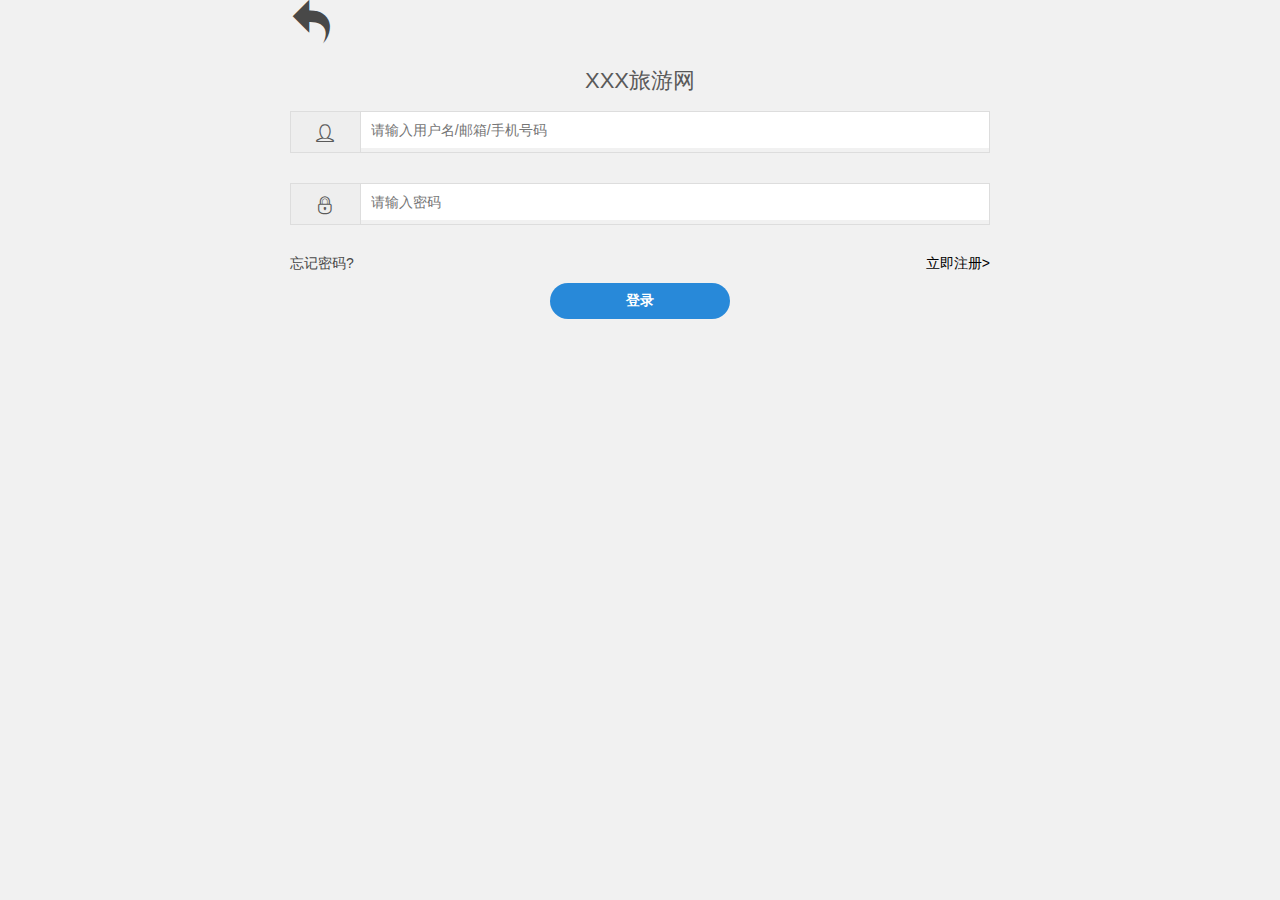
<file: ITCat/ITCat/Account/Login/Login.html>
﻿
<!DOCTYPE html>

<html xmlns="http://www.w3.org/1999/xhtml">
<head>
    <meta http-equiv="Content-Type" content="text/html; charset=utf-8" />
    <meta name="viewport" content="width=device-width,initial-scale=1,user-scalable=0" />
    <title>登录</title>
    <link href="../../Public/css/public.css" rel="stylesheet" />
    <link href="../../Public/icomoon/fontIconStyle.css" rel="stylesheet" />
    <link href="css/login.css" rel="stylesheet" />
</head>
<body>

    <form id="frmMain">
        <div class="login">
            <div class="login-wrap">
                <div class="return"><a class="icon-undo2" href="../../Index/index.aspx"></a></div>
                <div class="hd">XXX旅游网</div>
                <div class="login-content">
                    <div class="item clearfix">
                        <i class="ico icon-user4"></i>
                        <input type="text" id="txtLoginName" class="fm-text" name="txtLoginName" tabindex="1" placeholder="请输入用户名/邮箱/手机号码" value="" />
                    </div>

                    <div class="item clearfix">
                        <i class="ico icon-lock2"></i>
                        <input type="password" id="txtLoginPassword" class="fm-text" name="txtLoginPassword" tabindex="2" placeholder="请输入密码" value="" />
                    </div>
                </div>
                <div class="login-auto clearfix">
                    <div class="fl">
                        <a href="#">忘记密码?</a>
                    </div>
                    <div class="fr">
                        <a href="../Register/Register.html">立即注册></a>
                    </div>

                </div>
                <div class="login-submit">
                    <a class="fm-button fm-submit" id="btn-login">登录</a>
                </div>
            </div>
            <div id="tip"></div>
        </div>
    </form>
    <script src="../../Public/js/jquery-2.2.3.min.js"></script>
    <script src="js/login.js"></script>
</body>
</html>
</file>
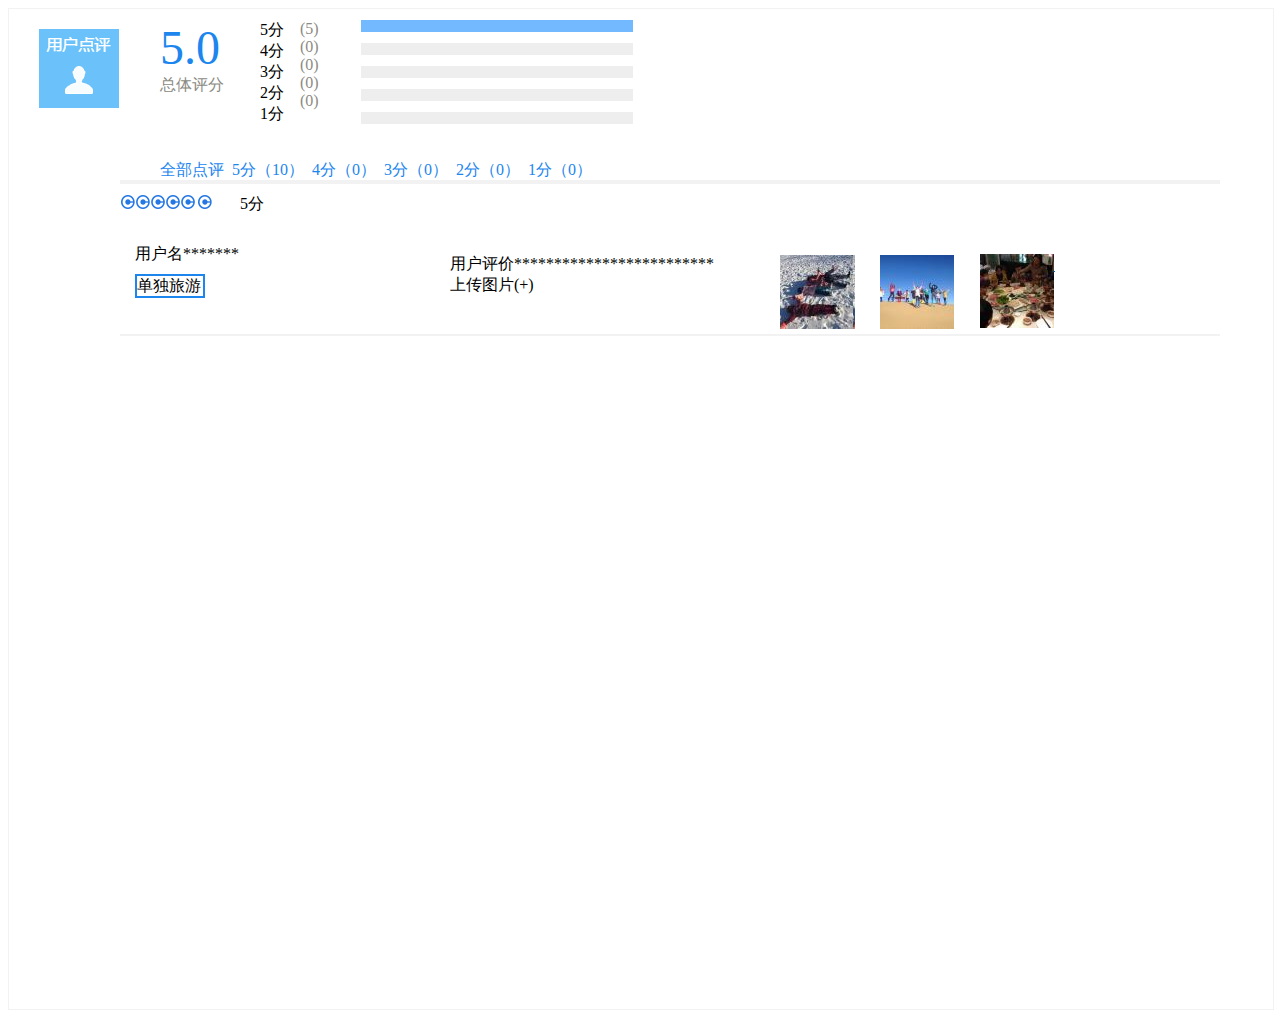
<file: ITCat/ITCat/Account/Rated/Rated.html>
﻿<!DOCTYPE html>
<html>
<head>
<meta http-equiv="Content-Type" content="text/html; charset=utf-8"/>
    <title></title>
    <link href="css/Rated.css" rel="stylesheet" />
	<meta charset="utf-8" />
</head>
<body>
           <form id="form1">

            <div class="heard">

                <div class="Aa"></div>
                <div class="Ab">
                    <p1>5.0</p1><br>
                    <p2>总体评分</p2>
                </div>
                <div class="Ac">
                    5分<br>
                    4分<br>
                    3分<br>
                    2分<br>
                    1分<br>
                </div>
                <div class="Ad">
                    (5)<br>
                    (0)<br>
                    (0)<br>
                    (0)<br>
                    (0)<br>
                </div>
                <div class="Ae"></div>
                <div class="Af">
                    全部点评&nbsp;&nbsp;5分（10）&nbsp;&nbsp;4分（0）&nbsp;&nbsp;3分（0）&nbsp;&nbsp;2分（0）&nbsp;&nbsp;1分（0）
                </div>
                <div class="Ag"></div>
                <div class="Ai">
                    <div class="img"></div>
                    <div class="bb">5分</div>
                    <div class="ba">单独旅游</div>
                    <div class="bc">用户名*******</div>
                    <div class="be">
                        用户评价*************************<br>
                        上传图片(+)
                    </div>
                    <div class="bd"></div>
                    <div class="bf"></div>
                    <div class="bg"></div>
                </div>
                <div class="Ai"></div>
            </div>
        </form>
    </body>
</html>
</file>
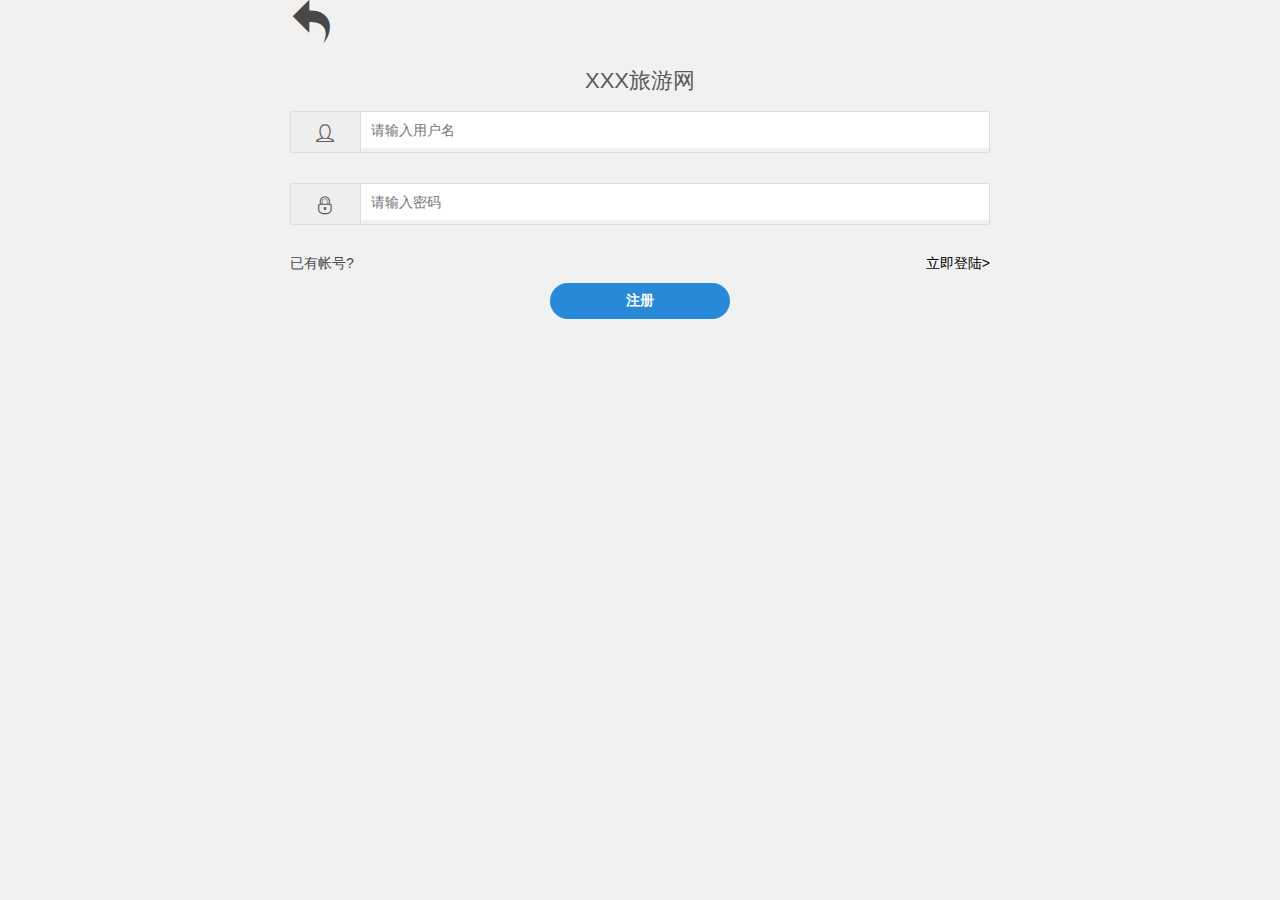
<file: ITCat/ITCat/Account/Register/Register.html>
﻿
<!DOCTYPE html>
<html xmlns="http://www.w3.org/1999/xhtml">
<head>
    <meta http-equiv="Content-Type" content="text/html; charset=utf-8" />
    <meta name="viewport" content="width=device-width,initial-scale=1,user-scalable=0" />
    <title>注册</title>
    <link href="../../Public/css/public.css" rel="stylesheet" />
    <link href="../../Public/icomoon/fontIconStyle.css" rel="stylesheet" />
    <link href="css/Register.css" rel="stylesheet" />
</head>
<body>
    <form id="frmMain">
        <div class="register">
            <div class="register-wrap">
                <div class="return"><a class="icon-undo2" href="../../Index/index.aspx"></a></div>
                <div class="hd">XXX旅游网</div>
                <div class="register-content">
                    <div class="item clearfix">
                        <i class="ico icon-user4"></i>
                        <input type="text" id="txtregisterName" class="fm-text" name="txtregisterName" tabindex="1" placeholder="请输入用户名" value="" />
                    </div>
                    <div class="item clearfix">
                        <i class="ico icon-lock2"></i>
                        <input type="password" id="txtregisterPassword" class="fm-text" name="txtregisterPassword" tabindex="2" placeholder="请输入密码" value="" />
                    </div>
                </div>
                <div class="register-auto clearfix">
                    <div class="fl">
                        <a href="../Login/login.html">已有帐号?</a>
                    </div>
                    <div class="fr">
                        <a href="../Login/login.html">立即登陆></a>
                    </div>
                </div>
                <div class="register-submit">
                    <a class="fm-button fm-submit" id="btn-register">注册</a>
                </div>
            </div>
            <div id="tip"></div>
        </div>
    </form>
    <script src="../../Public/js/jquery-2.2.3.min.js"></script>
    <script src="js/register.js"></script>
</body>
</html>
</file>
<file: ITCat/ITCat/Public/css/public.css>
﻿*
{
    position: relative;
    box-sizing: border-box;
    -moz-box-sizing: border-box;
    -webkit-box-sizing: border-box;
}

* html div, ul
{
    margin: 0;
    display: block;
}

body, div, dl, dt, dd, ul, ol, li, h1, h2, h3, h4, h5, h6, pre, form, fieldset, input, textarea, p, blockquote, th, td
{
    margin: 0;
    padding: 0;
}

a, body, div, form, html, li, ol, span, ul
{
    margin: 0;
    padding: 0;
    border: 0;
    vertical-align: baseline;
}

address, caption, cite, code, dfn, em, i, th, var, b
{
    font-style: normal;
    font-weight: normal;
}

ul, li
{
    list-style: none;
}

body, button, input, select, textarea
{
    font: 62.5% "\5FAE\8F6F\96C5\9ED1","Microsoft Yahei","Hiragino Sans GB",tahoma,arial,"\5B8B\4F53";
    overflow-x: hidden;
    -webkit-font-smoothing: antialiased !important; /*文字抗锯齿变得平滑*/
    color: #5a5a5a;
}

html, body
{
    background-color: #f1f1f1;
    /*rem是相对于根元素，即html中设定的字体大小*/
    /*font-size:100%;/*页面字体将是以16px为基准*/
    font-size: 62.5%; /*页面字体将是以10px为基准*/
    /*10 ÷ 16 × 100% = 62.5%*/
    width: 100%;
    height: 62.5%;
    margin: 0 auto;
    max-width: 720px;
    /*//防止用户复制和保存图片*/
    -webkit-touch-callout: none;
    -webkit-text-size-adjust: none;
}

a
{
    text-decoration: none;
    cursor: pointer;
}
    /**
a:hover
{
	text-decoration:underline;
	cursor:pointer;
	-o-transition: color 0.25s ease-in;
    -webkit-transition: color 0.25s ease-in;
    -moz-transition: color 0.25s ease-in;
    transition: color 0.25s ease-in;
    color:#7ed1e8;
}
**/
    a, a:link, a:visited, a:hover
    {
        color: #484848;
    }

h2
{
    font-size: 16px;
    font-weight: normal;
}

img
{
    border: 0;
}

p
{
    word-wrap: break-word;
}

.column
{
    float: left;
}

.full
{
    width: 100%;
}

.half
{
    width: 50%;
}

.third
{
    width: 30%;
}

.w70
{
    width: 70px;
}

.dot_line
{
    border-top: 1px dashed #cccccc;
    height: 1px;
    overflow: hidden;
}

.line
{
    border-top: 1px solid #cccccc;
    height: 1px;
    overflow: hidden;
}

.eighty_percent
{
    width: 80%;
}

.hide
{
    display: none;
}

.w
{
    margin: 0 auto;
    padding: 0px;
    width: 1200px;
    clear: both;
}

.w1000
{
    margin: 0 auto;
    padding: 0px;
    width: 1000px;
    clear: both;
    position: relative;
}

.red
{
    font-family: "宋体";
    margin-right: 5px;
    font-weight: normal;
    color: #F00;
}

.formrow
{
    padding-top: 10px;
    height: 58px;
    line-height: 34px;
    clear: both;
}

.normalField
{
    width: 300px;
    font-size: 12px;
    min-height: 25px;
}

.tipArea
{
    width: auto;
    min-height: 27px;
    _height: 27px;
    line-height: 27px;
    vertical-align: middle;
    font-family: Arial,宋体;
    font-size: 12px;
    margin-left: 12px;
}

.form_caption
{
    width: 200px;
    height: 58px;
    line-height: 34px;
    vertical-align: middle;
    font-size: 14px;
    color: #333;
    text-align: right;
}

.form_element
{
    height: 22px;
    line-height: 22px;
}

input, textarea
{
    color: #333;
    padding: 3px 2px 1px;
    resize: none;
}

.clr
{
    overflow: hidden;
    visibility: hidden;
    display: block;
    font-size: 0;
    content: " ";
    width: 0;
    height: 0;
    clear: both;
}

.clearfix:after
{
    content: ".";
    display: block;
    height: 0;
    clear: both;
    visibility: hidden;
}

.h6
{
    height: 6px;
    clear: both;
}

.h10
{
    height: 10px;
    _display: inline-block;
    clear: both;
}

.h16
{
    height: 16px;
    clear: both;
    _display: inline-block;
}

.h20
{
    height: 20px;
    overflow: hidden;
    clear: both;
}

.h30
{
    height: 30px;
    overflow: hidden;
    clear: both;
}

.h40
{
    height: 40px;
    overflow: hidden;
    clear: both;
}

.fr
{
    float: right;
}

.fl
{
    float: left;
}

.note
{
    padding: 15px;
    background-color: #FFFFE5;
    border: solid 1px #CCC;
    margin: 20px;
    color: #666;
    font-size: 14px;
}

    .note h2
    {
        color: #66bcec;
    }

    .note p
    {
        line-height: 24px;
        font-size: 14px;
    }

    .note i
    {
        vertical-align: middle;
    }

    .note .ex-content
    {
        margin-left: 2em;
    }

.ellipsis
{
    overflow: hidden;
    white-space: nowrap;
    text-overflow: ellipsis;
}

.mb20
{
    margin-bottom: 20px;
}
</file>
<file: ITCat/ITCat/Public/icomoon/fontIconStyle.css>
@font-face {
	font-family: 'icomoon';
	src:url('fonts/icomoon.eot?ovdqfx');
	src:url('fonts/icomoon.eot?#iefixovdqfx') format('embedded-opentype'),
		url('fonts/icomoon.woff?ovdqfx') format('woff'),
		url('fonts/icomoon.ttf?ovdqfx') format('truetype'),
		url('fonts/icomoon.svg?ovdqfx#icomoon') format('svg');
	font-weight: normal;
	font-style: normal;
}

[class^="icon-"], [class*=" icon-"] {
	font-family: 'icomoon';
	speak: none;
	font-style: normal;
	font-weight: normal;
	font-variant: normal;
	text-transform: none;
	/* Better Font Rendering =========== */
	-webkit-font-smoothing: antialiased;
	-moz-osx-font-smoothing: grayscale;
}

.icon-download:before {
	content: "\e600";
}

.icon-chat:before {
	content: "\e601";
}

.icon-archive:before {
	content: "\e602";
}

.icon-user:before {
	content: "\e603";
}

.icon-users:before {
	content: "\e604";
}

.icon-archive2:before {
	content: "\e605";
}

.icon-earth:before {
	content: "\e606";
}

.icon-location:before {
	content: "\e607";
}

.icon-contract:before {
	content: "\e608";
}

.icon-mobile:before {
	content: "\e609";
}

.icon-screen:before {
	content: "\e60a";
}

.icon-mail:before {
	content: "\e60b";
}

.icon-support:before {
	content: "\e60c";
}

.icon-help:before {
	content: "\e60d";
}

.icon-videos:before {
	content: "\e60e";
}

.icon-pictures:before {
	content: "\e60f";
}

.icon-link:before {
	content: "\e610";
}

.icon-search:before {
	content: "\e611";
}

.icon-cog:before {
	content: "\e612";
}

.icon-trashcan:before {
	content: "\e613";
}

.icon-pencil:before {
	content: "\e614";
}

.icon-info:before {
	content: "\e615";
}

.icon-article:before {
	content: "\e616";
}

.icon-clock:before {
	content: "\e617";
}

.icon-photoshop:before {
	content: "\e883";
}

.icon-illustrator:before {
	content: "\e884";
}

.icon-star:before {
	content: "\e885";
}

.icon-heart:before {
	content: "\e886";
}

.icon-bookmark:before {
	content: "\e887";
}

.icon-file:before {
	content: "\e888";
}

.icon-feed:before {
	content: "\e889";
}

.icon-locked:before {
	content: "\e88a";
}

.icon-unlocked:before {
	content: "\e88b";
}

.icon-refresh:before {
	content: "\e88c";
}

.icon-list:before {
	content: "\e88d";
}

.icon-share:before {
	content: "\e88e";
}

.icon-archive3:before {
	content: "\e88f";
}

.icon-images:before {
	content: "\e890";
}

.icon-images2:before {
	content: "\e891";
}

.icon-pencil3:before {
	content: "\e892";
}

.icon-home:before {
	content: "\e618";
}

.icon-home2:before {
	content: "\e619";
}

.icon-home3:before {
	content: "\e61a";
}

.icon-office:before {
	content: "\e61b";
}

.icon-newspaper:before {
	content: "\e61c";
}

.icon-pencil4:before {
	content: "\e61d";
}

.icon-pencil2:before {
	content: "\e61e";
}

.icon-quill:before {
	content: "\e61f";
}

.icon-pen:before {
	content: "\e620";
}

.icon-blog:before {
	content: "\e621";
}

.icon-eyedropper:before {
	content: "\e622";
}

.icon-droplet:before {
	content: "\e623";
}

.icon-paint-format:before {
	content: "\e624";
}

.icon-image:before {
	content: "\e625";
}

.icon-images3:before {
	content: "\e626";
}

.icon-camera:before {
	content: "\e627";
}

.icon-headphones:before {
	content: "\e628";
}

.icon-music:before {
	content: "\e629";
}

.icon-play:before {
	content: "\e62a";
}

.icon-film:before {
	content: "\e62b";
}

.icon-video-camera:before {
	content: "\e62c";
}

.icon-dice:before {
	content: "\e62d";
}

.icon-pacman:before {
	content: "\e62e";
}

.icon-spades:before {
	content: "\e62f";
}

.icon-clubs:before {
	content: "\e630";
}

.icon-diamonds:before {
	content: "\e631";
}

.icon-bullhorn:before {
	content: "\e632";
}

.icon-connection:before {
	content: "\e633";
}

.icon-podcast:before {
	content: "\e634";
}

.icon-feed5:before {
	content: "\e635";
}

.icon-mic:before {
	content: "\e636";
}

.icon-book:before {
	content: "\e637";
}

.icon-books:before {
	content: "\e638";
}

.icon-library:before {
	content: "\e639";
}

.icon-file-text:before {
	content: "\e63a";
}

.icon-profile:before {
	content: "\e63b";
}

.icon-file-empty:before {
	content: "\e63c";
}

.icon-files-empty:before {
	content: "\e63d";
}

.icon-file-text2:before {
	content: "\e63e";
}

.icon-file-picture:before {
	content: "\e63f";
}

.icon-file-music:before {
	content: "\e640";
}

.icon-file-play:before {
	content: "\e641";
}

.icon-file-video:before {
	content: "\e642";
}

.icon-file-zip:before {
	content: "\e643";
}

.icon-copy:before {
	content: "\e644";
}

.icon-paste:before {
	content: "\e645";
}

.icon-stack:before {
	content: "\e646";
}

.icon-folder:before {
	content: "\e647";
}

.icon-folder-open:before {
	content: "\e648";
}

.icon-folder-plus:before {
	content: "\e649";
}

.icon-folder-minus:before {
	content: "\e64a";
}

.icon-folder-download:before {
	content: "\e64b";
}

.icon-folder-upload:before {
	content: "\e64c";
}

.icon-price-tag:before {
	content: "\e64d";
}

.icon-price-tags:before {
	content: "\e64e";
}

.icon-barcode:before {
	content: "\e64f";
}

.icon-qrcode:before {
	content: "\e650";
}

.icon-ticket:before {
	content: "\e651";
}

.icon-cart:before {
	content: "\e652";
}

.icon-coin-dollar:before {
	content: "\e653";
}

.icon-coin-euro:before {
	content: "\e654";
}

.icon-coin-pound:before {
	content: "\e655";
}

.icon-coin-yen:before {
	content: "\e656";
}

.icon-credit-card:before {
	content: "\e657";
}

.icon-calculator:before {
	content: "\e658";
}

.icon-lifebuoy:before {
	content: "\e659";
}

.icon-phone:before {
	content: "\e65a";
}

.icon-phone-hang-up:before {
	content: "\e65b";
}

.icon-address-book:before {
	content: "\e65c";
}

.icon-envelop:before {
	content: "\e65d";
}

.icon-pushpin:before {
	content: "\e65e";
}

.icon-location3:before {
	content: "\e65f";
}

.icon-location2:before {
	content: "\e660";
}

.icon-compass:before {
	content: "\e661";
}

.icon-compass2:before {
	content: "\e662";
}

.icon-map:before {
	content: "\e663";
}

.icon-map2:before {
	content: "\e664";
}

.icon-history:before {
	content: "\e665";
}

.icon-clock3:before {
	content: "\e666";
}

.icon-clock2:before {
	content: "\e667";
}

.icon-alarm:before {
	content: "\e668";
}

.icon-bell:before {
	content: "\e669";
}

.icon-stopwatch:before {
	content: "\e66a";
}

.icon-calendar:before {
	content: "\e66b";
}

.icon-printer:before {
	content: "\e66c";
}

.icon-keyboard:before {
	content: "\e66d";
}

.icon-display:before {
	content: "\e66e";
}

.icon-laptop:before {
	content: "\e66f";
}

.icon-mobile3:before {
	content: "\e670";
}

.icon-mobile2:before {
	content: "\e671";
}

.icon-tablet:before {
	content: "\e672";
}

.icon-tv:before {
	content: "\e673";
}

.icon-drawer:before {
	content: "\e674";
}

.icon-drawer2:before {
	content: "\e675";
}

.icon-box-add:before {
	content: "\e676";
}

.icon-box-remove:before {
	content: "\e677";
}

.icon-download4:before {
	content: "\e678";
}

.icon-upload:before {
	content: "\e679";
}

.icon-floppy-disk:before {
	content: "\e67a";
}

.icon-drive:before {
	content: "\e67b";
}

.icon-database:before {
	content: "\e67c";
}

.icon-undo:before {
	content: "\e67d";
}

.icon-redo:before {
	content: "\e67e";
}

.icon-undo2:before {
	content: "\e67f";
}

.icon-redo2:before {
	content: "\e680";
}

.icon-forward:before {
	content: "\e681";
}

.icon-reply:before {
	content: "\e682";
}

.icon-bubble:before {
	content: "\e683";
}

.icon-bubbles:before {
	content: "\e684";
}

.icon-bubbles2:before {
	content: "\e685";
}

.icon-bubble2:before {
	content: "\e686";
}

.icon-bubbles3:before {
	content: "\e687";
}

.icon-bubbles4:before {
	content: "\e688";
}

.icon-user2:before {
	content: "\e689";
}

.icon-users2:before {
	content: "\e68a";
}

.icon-user-plus:before {
	content: "\e68b";
}

.icon-user-minus:before {
	content: "\e68c";
}

.icon-user-check:before {
	content: "\e68d";
}

.icon-user-tie:before {
	content: "\e68e";
}

.icon-quotes-left:before {
	content: "\e68f";
}

.icon-quotes-right:before {
	content: "\e690";
}

.icon-hour-glass:before {
	content: "\e691";
}

.icon-spinner:before {
	content: "\e692";
}

.icon-spinner2:before {
	content: "\e693";
}

.icon-spinner3:before {
	content: "\e694";
}

.icon-spinner4:before {
	content: "\e695";
}

.icon-spinner5:before {
	content: "\e696";
}

.icon-spinner6:before {
	content: "\e697";
}

.icon-spinner7:before {
	content: "\e698";
}

.icon-spinner8:before {
	content: "\e699";
}

.icon-spinner9:before {
	content: "\e69a";
}

.icon-spinner10:before {
	content: "\e69b";
}

.icon-spinner11:before {
	content: "\e69c";
}

.icon-binoculars:before {
	content: "\e69d";
}

.icon-search2:before {
	content: "\e69e";
}

.icon-zoom-in:before {
	content: "\e69f";
}

.icon-zoom-out:before {
	content: "\e6a0";
}

.icon-enlarge:before {
	content: "\e6a1";
}

.icon-shrink:before {
	content: "\e6a2";
}

.icon-enlarge2:before {
	content: "\e6a3";
}

.icon-shrink2:before {
	content: "\e6a4";
}

.icon-key:before {
	content: "\e6a5";
}

.icon-key2:before {
	content: "\e6a6";
}

.icon-lock:before {
	content: "\e6a7";
}

.icon-unlocked2:before {
	content: "\e6a8";
}

.icon-wrench:before {
	content: "\e6a9";
}

.icon-equalizer:before {
	content: "\e6aa";
}

.icon-equalizer2:before {
	content: "\e6ab";
}

.icon-cog2:before {
	content: "\e6ac";
}

.icon-cogs:before {
	content: "\e6ad";
}

.icon-hammer:before {
	content: "\e6ae";
}

.icon-magic-wand:before {
	content: "\e6af";
}

.icon-aid-kit:before {
	content: "\e6b0";
}

.icon-bug:before {
	content: "\e6b1";
}

.icon-pie-chart:before {
	content: "\e6b2";
}

.icon-stats-dots:before {
	content: "\e6b3";
}

.icon-stats-bars:before {
	content: "\e6b4";
}

.icon-stats-bars2:before {
	content: "\e6b5";
}

.icon-trophy:before {
	content: "\e6b6";
}

.icon-gift:before {
	content: "\e6b7";
}

.icon-glass:before {
	content: "\e6b8";
}

.icon-glass2:before {
	content: "\e6b9";
}

.icon-mug:before {
	content: "\e6ba";
}

.icon-spoon-knife:before {
	content: "\e6bb";
}

.icon-leaf:before {
	content: "\e6bc";
}

.icon-rocket:before {
	content: "\e6bd";
}

.icon-meter:before {
	content: "\e6be";
}

.icon-meter2:before {
	content: "\e6bf";
}

.icon-hammer2:before {
	content: "\e6c0";
}

.icon-fire:before {
	content: "\e6c1";
}

.icon-lab:before {
	content: "\e6c2";
}

.icon-magnet:before {
	content: "\e6c3";
}

.icon-bin:before {
	content: "\e6c4";
}

.icon-bin2:before {
	content: "\e6c5";
}

.icon-briefcase:before {
	content: "\e6c6";
}

.icon-airplane:before {
	content: "\e6c7";
}

.icon-truck:before {
	content: "\e6c8";
}

.icon-road:before {
	content: "\e6c9";
}

.icon-accessibility:before {
	content: "\e6ca";
}

.icon-target:before {
	content: "\e6cb";
}

.icon-shield:before {
	content: "\e6cc";
}

.icon-power:before {
	content: "\e6cd";
}

.icon-switch:before {
	content: "\e6ce";
}

.icon-power-cord:before {
	content: "\e6cf";
}

.icon-clipboard:before {
	content: "\e6d0";
}

.icon-list-numbered:before {
	content: "\e6d1";
}

.icon-list3:before {
	content: "\e6d2";
}

.icon-list2:before {
	content: "\e6d3";
}

.icon-tree:before {
	content: "\e6d4";
}

.icon-menu:before {
	content: "\e6d5";
}

.icon-menu2:before {
	content: "\e6d6";
}

.icon-menu3:before {
	content: "\e6d7";
}

.icon-menu4:before {
	content: "\e6d8";
}

.icon-cloud:before {
	content: "\e6d9";
}

.icon-cloud-download:before {
	content: "\e6da";
}

.icon-cloud-upload:before {
	content: "\e6db";
}

.icon-cloud-check:before {
	content: "\e6dc";
}

.icon-download2:before {
	content: "\e6dd";
}

.icon-upload2:before {
	content: "\e6de";
}

.icon-download3:before {
	content: "\e6df";
}

.icon-upload3:before {
	content: "\e6e0";
}

.icon-sphere:before {
	content: "\e6e1";
}

.icon-earth2:before {
	content: "\e6e2";
}

.icon-link2:before {
	content: "\e6e3";
}

.icon-flag:before {
	content: "\e6e4";
}

.icon-attachment:before {
	content: "\e6e5";
}

.icon-eye:before {
	content: "\e6e6";
}

.icon-eye-plus:before {
	content: "\e6e7";
}

.icon-eye-minus:before {
	content: "\e6e8";
}

.icon-eye-blocked:before {
	content: "\e6e9";
}

.icon-bookmark2:before {
	content: "\e6ea";
}

.icon-bookmarks:before {
	content: "\e6eb";
}

.icon-sun:before {
	content: "\e6ec";
}

.icon-contrast:before {
	content: "\e6ed";
}

.icon-brightness-contrast:before {
	content: "\e6ee";
}

.icon-star-empty:before {
	content: "\e6ef";
}

.icon-star-half:before {
	content: "\e6f0";
}

.icon-star-full:before {
	content: "\e6f1";
}

.icon-heart2:before {
	content: "\e6f2";
}

.icon-heart-broken:before {
	content: "\e6f3";
}

.icon-man:before {
	content: "\e6f4";
}

.icon-woman:before {
	content: "\e6f5";
}

.icon-man-woman:before {
	content: "\e6f6";
}

.icon-happy:before {
	content: "\e6f7";
}

.icon-happy2:before {
	content: "\e6f8";
}

.icon-smile:before {
	content: "\e6f9";
}

.icon-smile2:before {
	content: "\e6fa";
}

.icon-tongue:before {
	content: "\e6fb";
}

.icon-tongue2:before {
	content: "\e6fc";
}

.icon-sad:before {
	content: "\e6fd";
}

.icon-sad2:before {
	content: "\e6fe";
}

.icon-wink:before {
	content: "\e6ff";
}

.icon-wink2:before {
	content: "\e700";
}

.icon-grin:before {
	content: "\e701";
}

.icon-grin2:before {
	content: "\e702";
}

.icon-cool:before {
	content: "\e703";
}

.icon-cool2:before {
	content: "\e704";
}

.icon-angry:before {
	content: "\e705";
}

.icon-angry2:before {
	content: "\e706";
}

.icon-evil:before {
	content: "\e707";
}

.icon-evil2:before {
	content: "\e708";
}

.icon-shocked:before {
	content: "\e709";
}

.icon-shocked2:before {
	content: "\e70a";
}

.icon-baffled:before {
	content: "\e70b";
}

.icon-baffled2:before {
	content: "\e70c";
}

.icon-confused:before {
	content: "\e70d";
}

.icon-confused2:before {
	content: "\e70e";
}

.icon-neutral:before {
	content: "\e70f";
}

.icon-neutral2:before {
	content: "\e710";
}

.icon-hipster:before {
	content: "\e711";
}

.icon-hipster2:before {
	content: "\e712";
}

.icon-wondering:before {
	content: "\e713";
}

.icon-wondering2:before {
	content: "\e714";
}

.icon-sleepy:before {
	content: "\e715";
}

.icon-sleepy2:before {
	content: "\e716";
}

.icon-frustrated:before {
	content: "\e717";
}

.icon-frustrated2:before {
	content: "\e718";
}

.icon-crying:before {
	content: "\e719";
}

.icon-crying2:before {
	content: "\e71a";
}

.icon-point-up:before {
	content: "\e71b";
}

.icon-point-right:before {
	content: "\e71c";
}

.icon-point-down:before {
	content: "\e71d";
}

.icon-point-left:before {
	content: "\e71e";
}

.icon-warning:before {
	content: "\e71f";
}

.icon-notification:before {
	content: "\e720";
}

.icon-question:before {
	content: "\e721";
}

.icon-plus:before {
	content: "\e722";
}

.icon-minus:before {
	content: "\e723";
}

.icon-info2:before {
	content: "\e724";
}

.icon-cancel-circle:before {
	content: "\e725";
}

.icon-blocked:before {
	content: "\e726";
}

.icon-cross:before {
	content: "\e727";
}

.icon-checkmark:before {
	content: "\e728";
}

.icon-checkmark2:before {
	content: "\e729";
}

.icon-spell-check:before {
	content: "\e72a";
}

.icon-enter:before {
	content: "\e72b";
}

.icon-exit:before {
	content: "\e72c";
}

.icon-play2:before {
	content: "\e72d";
}

.icon-pause:before {
	content: "\e72e";
}

.icon-stop:before {
	content: "\e72f";
}

.icon-previous:before {
	content: "\e730";
}

.icon-next:before {
	content: "\e731";
}

.icon-backward:before {
	content: "\e732";
}

.icon-forward2:before {
	content: "\e733";
}

.icon-play3:before {
	content: "\e734";
}

.icon-pause2:before {
	content: "\e735";
}

.icon-stop2:before {
	content: "\e736";
}

.icon-backward2:before {
	content: "\e737";
}

.icon-forward3:before {
	content: "\e738";
}

.icon-first:before {
	content: "\e739";
}

.icon-last:before {
	content: "\e73a";
}

.icon-previous2:before {
	content: "\e73b";
}

.icon-next2:before {
	content: "\e73c";
}

.icon-eject:before {
	content: "\e73d";
}

.icon-volume-high:before {
	content: "\e73e";
}

.icon-volume-medium:before {
	content: "\e73f";
}

.icon-volume-low:before {
	content: "\e740";
}

.icon-volume-mute:before {
	content: "\e741";
}

.icon-volume-mute2:before {
	content: "\e742";
}

.icon-volume-increase:before {
	content: "\e743";
}

.icon-volume-decrease:before {
	content: "\e744";
}

.icon-loop:before {
	content: "\e745";
}

.icon-loop2:before {
	content: "\e746";
}

.icon-infinite:before {
	content: "\e747";
}

.icon-shuffle:before {
	content: "\e748";
}

.icon-arrow-up-left:before {
	content: "\e749";
}

.icon-arrow-up:before {
	content: "\e74a";
}

.icon-arrow-up-right:before {
	content: "\e74b";
}

.icon-arrow-right:before {
	content: "\e74c";
}

.icon-arrow-down-right:before {
	content: "\e74d";
}

.icon-arrow-down:before {
	content: "\e74e";
}

.icon-arrow-down-left:before {
	content: "\e74f";
}

.icon-arrow-left:before {
	content: "\e750";
}

.icon-arrow-up-left2:before {
	content: "\e751";
}

.icon-arrow-up2:before {
	content: "\e752";
}

.icon-arrow-up-right2:before {
	content: "\e753";
}

.icon-arrow-right2:before {
	content: "\e754";
}

.icon-arrow-down-right2:before {
	content: "\e755";
}

.icon-arrow-down2:before {
	content: "\e756";
}

.icon-arrow-down-left2:before {
	content: "\e757";
}

.icon-arrow-left2:before {
	content: "\e758";
}

.icon-circle-up:before {
	content: "\e759";
}

.icon-circle-right:before {
	content: "\e75a";
}

.icon-circle-down:before {
	content: "\e75b";
}

.icon-circle-left:before {
	content: "\e75c";
}

.icon-tab:before {
	content: "\e75d";
}

.icon-move-up:before {
	content: "\e75e";
}

.icon-move-down:before {
	content: "\e75f";
}

.icon-sort-alpha-asc:before {
	content: "\e760";
}

.icon-sort-alpha-desc:before {
	content: "\e761";
}

.icon-sort-numeric-asc:before {
	content: "\e762";
}

.icon-sort-numberic-desc:before {
	content: "\e763";
}

.icon-sort-amount-asc:before {
	content: "\e764";
}

.icon-sort-amount-desc:before {
	content: "\e765";
}

.icon-command:before {
	content: "\e766";
}

.icon-shift:before {
	content: "\e767";
}

.icon-ctrl:before {
	content: "\e768";
}

.icon-opt:before {
	content: "\e769";
}

.icon-checkbox-checked:before {
	content: "\e76a";
}

.icon-checkbox-unchecked:before {
	content: "\e76b";
}

.icon-radio-checked:before {
	content: "\e76c";
}

.icon-radio-checked2:before {
	content: "\e76d";
}

.icon-radio-unchecked:before {
	content: "\e76e";
}

.icon-crop:before {
	content: "\e76f";
}

.icon-make-group:before {
	content: "\e770";
}

.icon-ungroup:before {
	content: "\e771";
}

.icon-scissors:before {
	content: "\e772";
}

.icon-filter:before {
	content: "\e773";
}

.icon-font:before {
	content: "\e774";
}

.icon-ligature:before {
	content: "\e775";
}

.icon-ligature2:before {
	content: "\e776";
}

.icon-text-height:before {
	content: "\e777";
}

.icon-text-width:before {
	content: "\e778";
}

.icon-font-size:before {
	content: "\e779";
}

.icon-bold:before {
	content: "\e77a";
}

.icon-underline:before {
	content: "\e77b";
}

.icon-italic:before {
	content: "\e77c";
}

.icon-strikethrough:before {
	content: "\e77d";
}

.icon-omega:before {
	content: "\e77e";
}

.icon-sigma:before {
	content: "\e77f";
}

.icon-page-break:before {
	content: "\e780";
}

.icon-superscript:before {
	content: "\e781";
}

.icon-subscript:before {
	content: "\e782";
}

.icon-superscript2:before {
	content: "\e783";
}

.icon-subscript2:before {
	content: "\e784";
}

.icon-text-color:before {
	content: "\e785";
}

.icon-pagebreak:before {
	content: "\e786";
}

.icon-clear-formatting:before {
	content: "\e787";
}

.icon-table:before {
	content: "\e788";
}

.icon-table2:before {
	content: "\e789";
}

.icon-insert-template:before {
	content: "\e78a";
}

.icon-pilcrow:before {
	content: "\e78b";
}

.icon-ltr:before {
	content: "\e78c";
}

.icon-rtl:before {
	content: "\e78d";
}

.icon-section:before {
	content: "\e78e";
}

.icon-paragraph-left:before {
	content: "\e78f";
}

.icon-paragraph-center:before {
	content: "\e790";
}

.icon-paragraph-right:before {
	content: "\e791";
}

.icon-paragraph-justify:before {
	content: "\e792";
}

.icon-indent-increase:before {
	content: "\e793";
}

.icon-indent-decrease:before {
	content: "\e794";
}

.icon-share3:before {
	content: "\e795";
}

.icon-new-tab:before {
	content: "\e796";
}

.icon-embed:before {
	content: "\e797";
}

.icon-embed2:before {
	content: "\e798";
}

.icon-terminal:before {
	content: "\e799";
}

.icon-share2:before {
	content: "\e79a";
}

.icon-mail5:before {
	content: "\e79b";
}

.icon-mail2:before {
	content: "\e79c";
}

.icon-mail3:before {
	content: "\e79d";
}

.icon-mail4:before {
	content: "\e79e";
}

.icon-google:before {
	content: "\e79f";
}

.icon-google-plus:before {
	content: "\e7a0";
}

.icon-google-plus2:before {
	content: "\e7a1";
}

.icon-google-plus3:before {
	content: "\e7a2";
}

.icon-google-drive:before {
	content: "\e7a3";
}

.icon-facebook:before {
	content: "\e7a4";
}

.icon-facebook2:before {
	content: "\e7a5";
}

.icon-facebook3:before {
	content: "\e7a6";
}

.icon-ello:before {
	content: "\e7a7";
}

.icon-instagram:before {
	content: "\e7a8";
}

.icon-twitter:before {
	content: "\e7a9";
}

.icon-twitter2:before {
	content: "\e7aa";
}

.icon-twitter3:before {
	content: "\e7ab";
}

.icon-feed2:before {
	content: "\e7ac";
}

.icon-feed3:before {
	content: "\e7ad";
}

.icon-feed4:before {
	content: "\e7ae";
}

.icon-youtube:before {
	content: "\e7af";
}

.icon-youtube2:before {
	content: "\e7b0";
}

.icon-youtube3:before {
	content: "\e7b1";
}

.icon-youtube4:before {
	content: "\e7b2";
}

.icon-twitch:before {
	content: "\e7b3";
}

.icon-vimeo:before {
	content: "\e7b4";
}

.icon-vimeo2:before {
	content: "\e7b5";
}

.icon-vimeo3:before {
	content: "\e7b6";
}

.icon-lanyrd:before {
	content: "\e7b7";
}

.icon-flickr:before {
	content: "\e7b8";
}

.icon-flickr2:before {
	content: "\e7b9";
}

.icon-flickr3:before {
	content: "\e7ba";
}

.icon-flickr4:before {
	content: "\e7bb";
}

.icon-picassa:before {
	content: "\e7bc";
}

.icon-picassa2:before {
	content: "\e7bd";
}

.icon-dribbble:before {
	content: "\e7be";
}

.icon-dribbble2:before {
	content: "\e7bf";
}

.icon-dribbble3:before {
	content: "\e7c0";
}

.icon-forrst:before {
	content: "\e7c1";
}

.icon-forrst2:before {
	content: "\e7c2";
}

.icon-deviantart:before {
	content: "\e7c3";
}

.icon-deviantart2:before {
	content: "\e7c4";
}

.icon-steam:before {
	content: "\e7c5";
}

.icon-steam2:before {
	content: "\e7c6";
}

.icon-dropbox:before {
	content: "\e7c7";
}

.icon-onedrive:before {
	content: "\e7c8";
}

.icon-github:before {
	content: "\e7c9";
}

.icon-github2:before {
	content: "\e7ca";
}

.icon-github3:before {
	content: "\e7cb";
}

.icon-github4:before {
	content: "\e7cc";
}

.icon-github5:before {
	content: "\e7cd";
}

.icon-wordpress:before {
	content: "\e7ce";
}

.icon-wordpress2:before {
	content: "\e7cf";
}

.icon-joomla:before {
	content: "\e7d0";
}

.icon-blogger:before {
	content: "\e7d1";
}

.icon-blogger2:before {
	content: "\e7d2";
}

.icon-tumblr:before {
	content: "\e7d3";
}

.icon-tumblr2:before {
	content: "\e7d4";
}

.icon-yahoo:before {
	content: "\e7d5";
}

.icon-tux:before {
	content: "\e7d6";
}

.icon-apple:before {
	content: "\e7d7";
}

.icon-finder:before {
	content: "\e7d8";
}

.icon-android:before {
	content: "\e7d9";
}

.icon-windows:before {
	content: "\e7da";
}

.icon-windows8:before {
	content: "\e7db";
}

.icon-soundcloud:before {
	content: "\e7dc";
}

.icon-soundcloud2:before {
	content: "\e7dd";
}

.icon-skype:before {
	content: "\e7de";
}

.icon-reddit:before {
	content: "\e7df";
}

.icon-linkedin:before {
	content: "\e7e0";
}

.icon-linkedin2:before {
	content: "\e7e1";
}

.icon-lastfm:before {
	content: "\e7e2";
}

.icon-lastfm2:before {
	content: "\e7e3";
}

.icon-delicious:before {
	content: "\e7e4";
}

.icon-stumbleupon:before {
	content: "\e7e5";
}

.icon-stumbleupon2:before {
	content: "\e7e6";
}

.icon-stackoverflow:before {
	content: "\e7e7";
}

.icon-pinterest:before {
	content: "\e7e8";
}

.icon-pinterest2:before {
	content: "\e7e9";
}

.icon-xing:before {
	content: "\e7ea";
}

.icon-xing2:before {
	content: "\e7eb";
}

.icon-flattr:before {
	content: "\e7ec";
}

.icon-foursquare:before {
	content: "\e7ed";
}

.icon-paypal:before {
	content: "\e7ee";
}

.icon-paypal2:before {
	content: "\e7ef";
}

.icon-paypal3:before {
	content: "\e7f0";
}

.icon-yelp:before {
	content: "\e7f1";
}

.icon-file-pdf:before {
	content: "\e7f2";
}

.icon-file-openoffice:before {
	content: "\e7f3";
}

.icon-file-word:before {
	content: "\e7f4";
}

.icon-file-excel:before {
	content: "\e7f5";
}

.icon-libreoffice:before {
	content: "\e7f6";
}

.icon-html5:before {
	content: "\e7f7";
}

.icon-html52:before {
	content: "\e7f8";
}

.icon-css3:before {
	content: "\e7f9";
}

.icon-git:before {
	content: "\e7fa";
}

.icon-svg:before {
	content: "\e7fb";
}

.icon-codepen:before {
	content: "\e7fc";
}

.icon-chrome:before {
	content: "\e7fd";
}

.icon-firefox:before {
	content: "\e7fe";
}

.icon-IE:before {
	content: "\e7ff";
}

.icon-opera:before {
	content: "\e800";
}

.icon-safari:before {
	content: "\e801";
}

.icon-IcoMoon:before {
	content: "\e802";
}

.icon-store:before {
	content: "\e803";
}

.icon-out:before {
	content: "\e804";
}

.icon-in:before {
	content: "\e805";
}

.icon-in-alt:before {
	content: "\e806";
}

.icon-home4:before {
	content: "\e807";
}

.icon-lightbulb:before {
	content: "\e808";
}

.icon-anchor:before {
	content: "\e809";
}

.icon-feather:before {
	content: "\e80a";
}

.icon-expand:before {
	content: "\e80b";
}

.icon-maximize:before {
	content: "\e80c";
}

.icon-search3:before {
	content: "\e80d";
}

.icon-zoomin:before {
	content: "\e80e";
}

.icon-zoomout:before {
	content: "\e80f";
}

.icon-add:before {
	content: "\e810";
}

.icon-subtract:before {
	content: "\e811";
}

.icon-exclamation:before {
	content: "\e812";
}

.icon-question2:before {
	content: "\e813";
}

.icon-close:before {
	content: "\e814";
}

.icon-cmd:before {
	content: "\e815";
}

.icon-forbid:before {
	content: "\e816";
}

.icon-book2:before {
	content: "\e817";
}

.icon-spinner12:before {
	content: "\e818";
}

.icon-play4:before {
	content: "\e819";
}

.icon-stop3:before {
	content: "\e81a";
}

.icon-pause3:before {
	content: "\e81b";
}

.icon-forward4:before {
	content: "\e81c";
}

.icon-rewind:before {
	content: "\e81d";
}

.icon-sound:before {
	content: "\e81e";
}

.icon-sound-alt:before {
	content: "\e81f";
}

.icon-soundoff:before {
	content: "\e820";
}

.icon-task:before {
	content: "\e821";
}

.icon-inbox:before {
	content: "\e822";
}

.icon-inbox-alt:before {
	content: "\e823";
}

.icon-envelope:before {
	content: "\e824";
}

.icon-compose:before {
	content: "\e825";
}

.icon-newspaper2:before {
	content: "\e826";
}

.icon-newspaper-alt:before {
	content: "\e827";
}

.icon-clipboard2:before {
	content: "\e828";
}

.icon-calendar2:before {
	content: "\e829";
}

.icon-hyperlink:before {
	content: "\e82a";
}

.icon-trash:before {
	content: "\e82b";
}

.icon-trash-alt:before {
	content: "\e82c";
}

.icon-grid:before {
	content: "\e82d";
}

.icon-grid-alt:before {
	content: "\e82e";
}

.icon-menu5:before {
	content: "\e82f";
}

.icon-list4:before {
	content: "\e830";
}

.icon-gallery:before {
	content: "\e831";
}

.icon-calculator2:before {
	content: "\e832";
}

.icon-windows2:before {
	content: "\e833";
}

.icon-browser:before {
	content: "\e834";
}

.icon-alarm2:before {
	content: "\e835";
}

.icon-clock4:before {
	content: "\e836";
}

.icon-attachment2:before {
	content: "\e837";
}

.icon-settings:before {
	content: "\e838";
}

.icon-portfolio:before {
	content: "\e839";
}

.icon-user3:before {
	content: "\e83a";
}

.icon-users3:before {
	content: "\e83b";
}

.icon-heart3:before {
	content: "\e83c";
}

.icon-chat2:before {
	content: "\e83d";
}

.icon-comments:before {
	content: "\e83e";
}

.icon-screen2:before {
	content: "\e83f";
}

.icon-iphone:before {
	content: "\e840";
}

.icon-ipad:before {
	content: "\e841";
}

.icon-forkandspoon:before {
	content: "\e842";
}

.icon-forkandknife:before {
	content: "\e843";
}

.icon-instagram2:before {
	content: "\e844";
}

.icon-facebook4:before {
	content: "\e845";
}

.icon-delicious2:before {
	content: "\e846";
}

.icon-googleplus:before {
	content: "\e847";
}

.icon-dribbble4:before {
	content: "\e848";
}

.icon-pin:before {
	content: "\e849";
}

.icon-pin-alt:before {
	content: "\e84a";
}

.icon-camera2:before {
	content: "\e84b";
}

.icon-brightness:before {
	content: "\e84c";
}

.icon-brightness-half:before {
	content: "\e84d";
}

.icon-moon:before {
	content: "\e84e";
}

.icon-cloud2:before {
	content: "\e84f";
}

.icon-circle-full:before {
	content: "\e850";
}

.icon-circle-half:before {
	content: "\e851";
}

.icon-globe:before {
	content: "\e852";
}

.icon-heart4:before {
	content: "\e853";
}

.icon-cloud3:before {
	content: "\e854";
}

.icon-star2:before {
	content: "\e855";
}

.icon-tv2:before {
	content: "\e856";
}

.icon-sound2:before {
	content: "\e857";
}

.icon-video:before {
	content: "\e858";
}

.icon-trash2:before {
	content: "\e859";
}

.icon-user4:before {
	content: "\e85a";
}

.icon-key3:before {
	content: "\e85b";
}

.icon-search4:before {
	content: "\e85c";
}

.icon-settings2:before {
	content: "\e85d";
}

.icon-camera3:before {
	content: "\e85e";
}

.icon-tag:before {
	content: "\e85f";
}

.icon-lock2:before {
	content: "\e860";
}

.icon-bulb:before {
	content: "\e861";
}

.icon-pen2:before {
	content: "\e862";
}

.icon-diamond:before {
	content: "\e863";
}

.icon-display2:before {
	content: "\e864";
}

.icon-location4:before {
	content: "\e865";
}

.icon-eye2:before {
	content: "\e866";
}

.icon-bubble3:before {
	content: "\e867";
}

.icon-stack2:before {
	content: "\e868";
}

.icon-cup:before {
	content: "\e869";
}

.icon-phone2:before {
	content: "\e86a";
}

.icon-news:before {
	content: "\e86b";
}

.icon-mail6:before {
	content: "\e86c";
}

.icon-like:before {
	content: "\e86d";
}

.icon-photo:before {
	content: "\e86e";
}

.icon-note:before {
	content: "\e86f";
}

.icon-clock5:before {
	content: "\e870";
}

.icon-paperplane:before {
	content: "\e871";
}

.icon-params:before {
	content: "\e872";
}

.icon-banknote:before {
	content: "\e873";
}

.icon-data:before {
	content: "\e874";
}

.icon-music2:before {
	content: "\e875";
}

.icon-megaphone:before {
	content: "\e876";
}

.icon-study:before {
	content: "\e877";
}

.icon-lab2:before {
	content: "\e878";
}

.icon-food:before {
	content: "\e879";
}

.icon-t-shirt:before {
	content: "\e87a";
}

.icon-fire2:before {
	content: "\e87b";
}

.icon-clip:before {
	content: "\e87c";
}

.icon-shop:before {
	content: "\e87d";
}

.icon-calendar3:before {
	content: "\e87e";
}

.icon-wallet:before {
	content: "\e87f";
}

.icon-vynil:before {
	content: "\e880";
}

.icon-truck2:before {
	content: "\e881";
}

.icon-world:before {
	content: "\e882";
}
</file>
<file: ITCat/ITCat/Account/Login/css/login.css>
﻿.login
{
	width:100%;
	text-align:center;
    padding:0 10px;
    position:relative;
}
.return {
    font-size:4.4rem;
}

.login-wrap
{
    width:100%;
    height:400px;
}
.login-wrap .hd {
    height:60px;
    line-height:60px;
    font-size:2.2rem;
}
.login-title
{	    
    margin-bottom: 30px;    
    font-size:1.4rem;
    text-align:center;
}
.login-title a:hover
{
    text-decoration:underline;
}
.fm-text
{        
    font-size: 12px;
    color: #595959;
    background: #fff;
}
.login-content 
{    
        
}
.login-content .item 
{
    height:42px;
    line-height:42px;
    border:1px solid #ddd;    
    margin-bottom:30px;
    width:100%;
}
.login-content .item .ico
{
    height:40px;
    width:10%;
    text-align:center;
    font-size:1.8rem;
    background-color:#eeeeee!important;
    border-right:1px solid #ddd;   
    display:inline-block;    
    float:left;
}
.login-content .fm-text 
{    
    float:left;
    padding:10px 10px; 
    border:none;
    display:inline-block;    
    font-size:1.4rem;
    width:90%;    
}
.return {
    text-align:left;
}
.login-forgot-password
{
    
    font-size:1.4rem;
    margin-bottom:30px;
    text-align:center;  
}
.login-auto .chk-login-auto
{
    vertical-align:middle;
    margin-right:8px;
}
.login-auto .fr a
{
    color:#000;
}
.login-auto .fr a:hover
{
    text-decoration:underline;    
}
.login-submit
{
    margin-top:10px;
    text-align:center;    
}
.fm-button 
{
    height: 36px;    
    line-height:36px;
    font-size: 14px;
    font-weight: 700;
    text-align: center;
    color: #fff!important;
    cursor: pointer;
    background-color:#2889d9;    
    font-family: Microsoft YaHei,Hiragino Sans GB,\5b8b\4f53;
    _overflow: visible;
    width:180px;    
    margin:0 auto;    
    border-radius:30px;
    display:block;
}
#login-error-tip
{
    display:none;
    width:auto;
    margin:0;
    position:relative;  
    font-size:14px;
    min-width:inherit;
}
#login-error-tip p
{
    line-height:22px;
    padding:6px 0;
}
#tip {
    position:absolute;
    z-index:9999;
    top:46%;
    text-align:center;
    background:#7f7f7f;        
    opacity:0.8;
    border-radius:6px;        
    color:#fff;
    font-size:1.4rem;    
    padding:6px 26px;
    text-align:center;
    display:none;
}
.login-auto {
    font-size:1.4rem;
}
</file>
<file: ITCat/ITCat/Account/Rated/css/Rated.css>
﻿.heard
{
    width:100%;
    height:1000px;
    border-style:solid;
    border-width: 1px;
    border-color:#F2F2F2;

}
.Aa
{
    background-image: url(../IMG/00.png);
    width: 80px;
    height: 80px;
    margin-left: 30px;
    margin-top: 20px;
}
.Ab 
{
   position: absolute;
  left: 160px;
  top: 20px; 
}
    .Ab p1 
    {
        font-size:3rem;
        color:#1C86EE;
    }
    .Ab p2 
    {
        color:#8B8B83;
    }
.Ac 
{
  position: absolute;
  left: 260px;
  top: 20px; 
}
.Ad
{
  color:#8B8B83;
  position:absolute;
  left: 300px;
  top: 20px; 
}
.Ae 
{
  background-image:url(../IMG/01.png);
  width:273px;
  height:106px;
   position: absolute;
   left: 360px;
   top: 20px; 
}
.Af 
{
  position:absolute;
  left: 160px;
  top: 160px; 
  width:1000px;
  color:#1C86EE;
}
.Ag
{
  position:absolute;
  top: 180px; 
  left:120px;
  border-top-style:solid;
  border-top-width: 4px;
  border-color:#F2F2F2;
  width:1100px;
  height:200px;
}
.Ai 
{
   width:1100px;
   height:150px;
   position:absolute;
   top: 184px; 
   left:120px;
   border-bottom-style:solid;
   border-bottom-width: 2px;
   border-color:#F2F2F2;
}
    .img 
    {
        position:absolute;
        top:10px;
        background-image:url(../IMG/02.png);
        width:92px;
        height:15px;
    }
    .bb 
    {
        position:absolute;
        top:10px;
        left:120px;
    }
    .bc 
    {
        position:absolute;
         top:60px;
         left:15px;
   
    }
    .ba
     {
         position:absolute;
         top:90px;
         left:15px;
         width:66px;
         height:20px;
         border-style:solid;
         border-width: 2px;
         border-color:#1C86EE;
    }
.be 
{
         position:absolute;
         top:70px;
         left:330px;
         width:700px;
         height:80px;
}
.bd 
{
     width:75px;
     height:75px;
     position:absolute;
     top:70px;
     left:660px;
    background-image:url(../IMG/03.png);

}
.bf 
{
     width:75px;
     height:75px;
     position:absolute;
     top:70px;
     left:760px;
    background-image:url(../IMG/04.png);
}
.bg 
{
    width:75px;
     height:75px;
     position:absolute;
     top:70px;
     left:860px;
    background-image:url(../IMG/05.png);
}
</file>
<file: ITCat/ITCat/Account/Register/css/Register.css>
﻿.register
{
	width:100%;
	text-align:center;
    padding:0 10px;
    position:relative;
}
.return {
    font-size:4.4rem;
}

.register-wrap
{
    width:100%;
    height:400px;
}
.register-wrap .hd {
    height:60px;
    line-height:60px;
    font-size:2.2rem;
}
.register-title
{	    
    margin-bottom: 30px;    
    font-size:1.4rem;
    text-align:center;
}
.register-title a:hover
{
    text-decoration:underline;
}
.fm-text
{        
    font-size: 12px;
    color: #595959;
    background: #fff;
}
.register-content 
{    
        
}
.register-content .item 
{
    height:42px;
    line-height:42px;
    border:1px solid #ddd;    
    margin-bottom:30px;
    width:100%;
}
.register-content .item .ico
{
    height:40px;
    width:10%;
    text-align:center;
    font-size:1.8rem;
    background-color:#eeeeee!important;
    border-right:1px solid #ddd;   
    display:inline-block;    
    float:left;
}
.register-content .fm-text 
{    
    float:left;
    padding:10px 10px; 
    border:none;
    display:inline-block;    
    font-size:1.4rem;
    width:90%;    
}
.return {
    text-align:left;
}
.register-forgot-password
{
    
    font-size:1.4rem;
    margin-bottom:30px;
    text-align:center;  
}
.register-auto .chk-register-auto
{
    vertical-align:middle;
    margin-right:8px;
}
.register-auto .fr a
{
    color:#000;
}
.register-auto .fr a:hover
{
    text-decoration:underline;    
}
.register-submit
{
    margin-top:10px;
    text-align:center;    
}
.fm-button 
{
    height: 36px;    
    line-height:36px;
    font-size: 14px;
    font-weight: 700;
    text-align: center;
    color: #fff !important;
    cursor: pointer;
    background-color:#2889d9;    
    font-family: Microsoft YaHei,Hiragino Sans GB,\5b8b\4f53;
    _overflow: visible;
    width:180px;    
    margin:0 auto;    
    border-radius:30px;
    display:block;
}
#register-error-tip
{
    display:none;
    width:auto;
    margin:0;
    position:relative;  
    font-size:14px;
    min-width:inherit;
}
#register-error-tip p
{
    line-height:22px;
    padding:6px 0;
}
#tip {
    position:absolute;
    z-index:9999;
    top:46%;
    text-align:center;
    background:#7f7f7f;        
    opacity:0.8;
    border-radius:6px;        
    color:#fff;
    font-size:1.4rem;    
    padding:6px 26px;
    text-align:center;
    display:none;
}
.register-auto {
    font-size:1.4rem;
}
</file>
